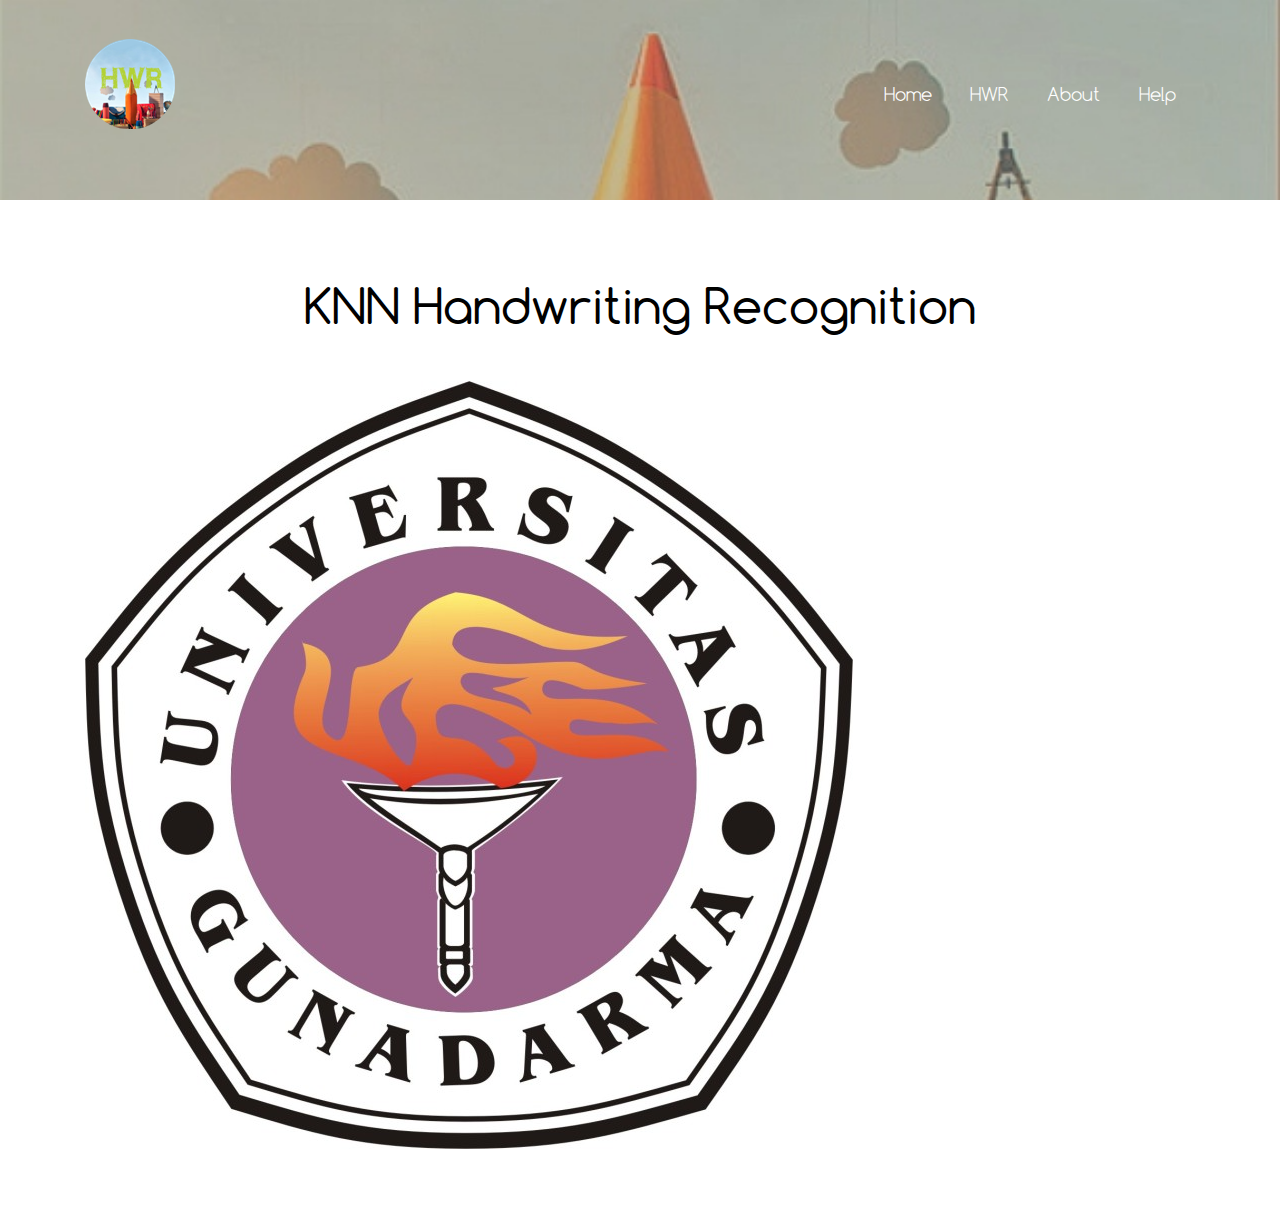
<file: index.html>
<!DOCTYPE HTML>
<html>
<head>
<title></title>
<meta name="viewport" content="width=device-width, initial-scale=1">
<meta http-equiv="Content-Type" content="text/html; charset=utf-8" />
<meta name="keywords" content="Eatery Responsive web template, Bootstrap Web Templates, Flat Web Templates, Andriod Compatible web template, 
Smartphone Compatible web template, free webdesigns for Nokia, Samsung, LG, SonyErricsson, Motorola web design" />
<script type="application/x-javascript"> addEventListener("load", function() { setTimeout(hideURLbar, 0); }, false); function hideURLbar(){ window.scrollTo(0,1); } </script>
<link href="css/bootstrap.css" rel='stylesheet' type='text/css' />
<!-- jQuery (necessary for Bootstrap's JavaScript plugins) -->
<script src="js/jquery.min.js"></script>
<!-- Custom Theme files -->
<link href="css/style.css" rel='stylesheet' type='text/css' />
<!-- Custom Theme files -->
</head>
<body>
<!--banner-->
	<div class="about_banner">
		<!--header-->
		<div class="headder">
			<div class="container">				
				<nav class="navbar navbar-default">
					<div class="container-fluid">
					<!-- Brand and toggle get grouped for better mobile display -->
						<div class="navbar-header">
							<button type="button" class="navbar-toggle collapsed" data-toggle="collapse" data-target="#bs-example-navbar-collapse-1">
								<span class="sr-only">Toggle navigation</span>
								<span class="icon-bar"></span>
								<span class="icon-bar"></span>
								<span class="icon-bar"></span>
							</button>
							<a class="navbar-brand" href="index.html"> <img src="images/logo.png" alt=""/> </a>
						</div>
						<!-- Collect the nav links, forms, and other content for toggling -->
						<div class="collapse navbar-collapse" id="bs-example-navbar-collapse-1">
							<ul class="nav navbar-nav navbar-right">
								<li><a  href="index.html">Home</a></li>
								<li><a href="hwr.html">HWR</a></li>
								<li><a href="tentang.html" >About</a></li>
								<li><a href="bantuan.html" >Help</a></li>
								
							</ul>	
						</div>	
						<div class="clearfix"> </div>
					</div>	
				</nav>				
			</div>	
		</div>	
	</div>
<!--//banner-->
<div class="about_top">
	<div class="container">
		<h1>KNN Handwriting Recognition</h1> 
		<div class="col-md-12 ">
  			<img src="images/ug.jpg" class="img-responsive" alt=""/>
	   </div>
   	  
	 
   	   <div class="clearfix"> </div>
	</div>
</div>

<script src="js/bootstrap.min.js"></script>
</body>
</html>
</file>
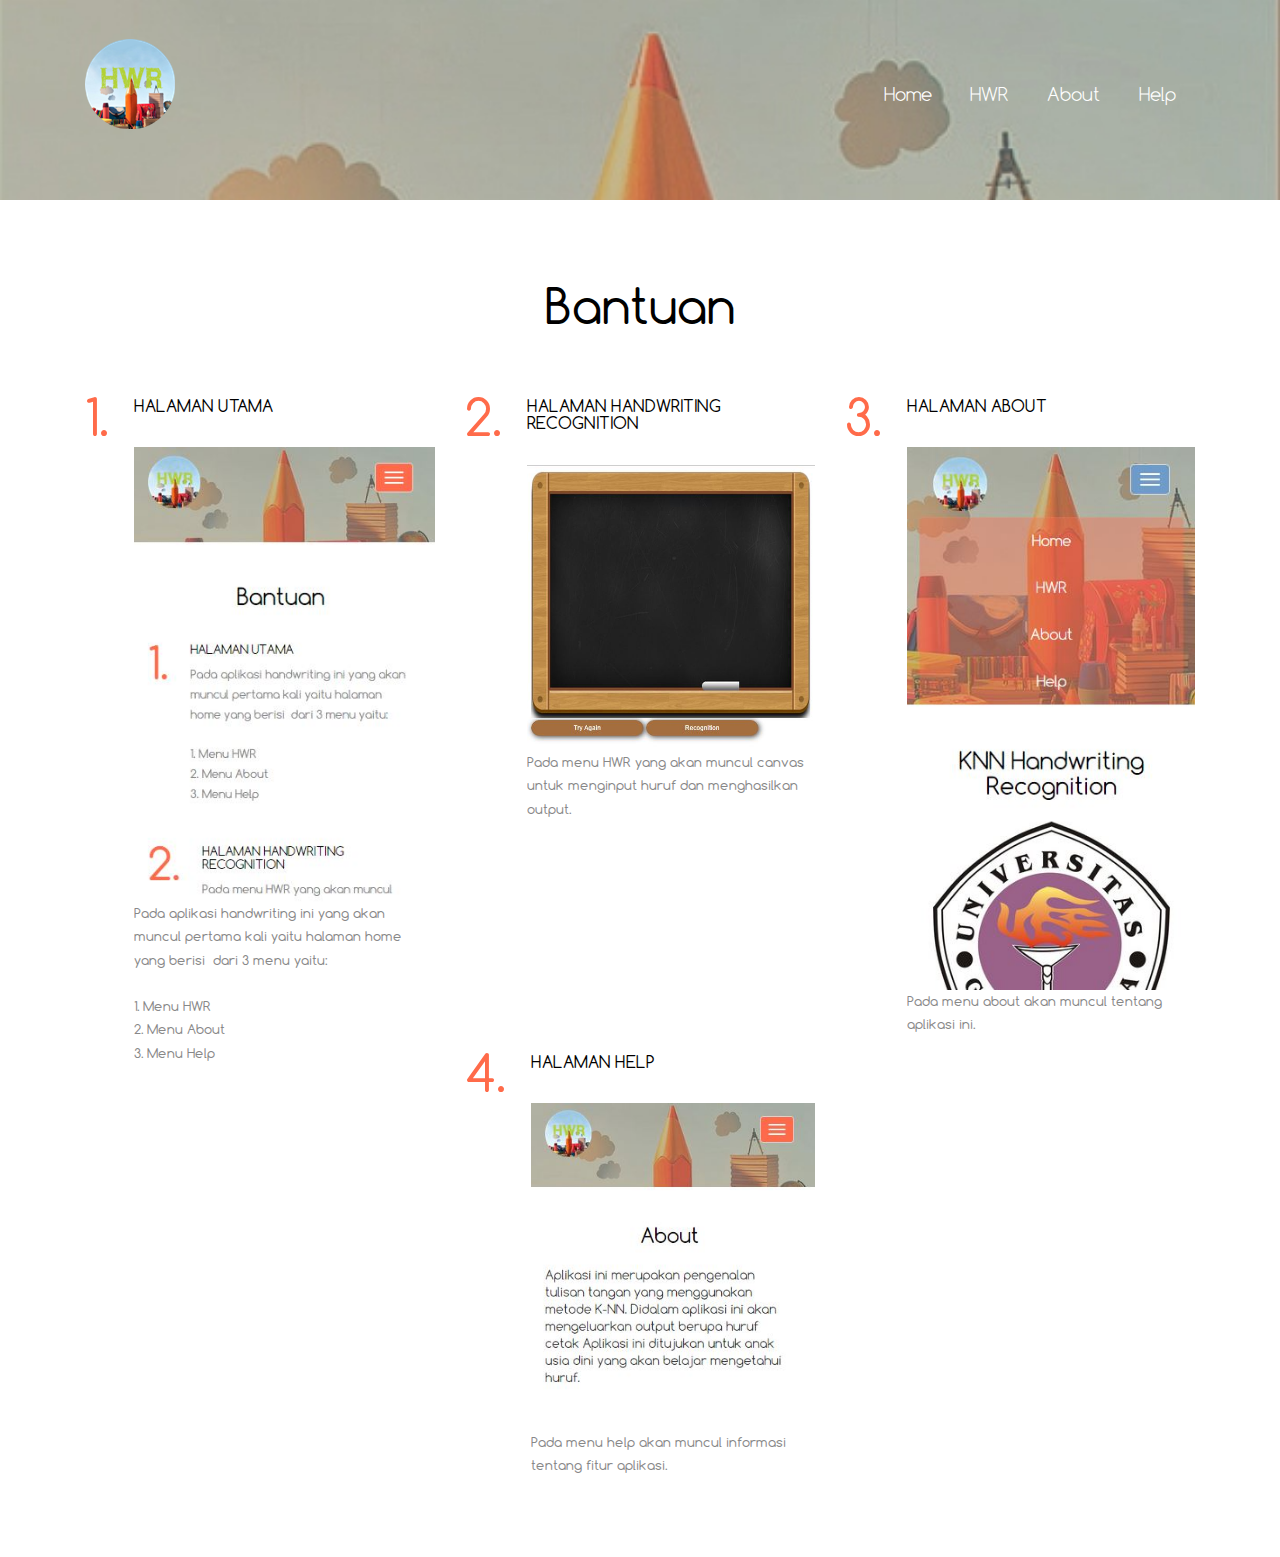
<file: bantuan.html>
<!DOCTYPE HTML>
<html>
<head>
<title></title>
<meta name="viewport" content="width=device-width, initial-scale=1">
<meta http-equiv="Content-Type" content="text/html; charset=utf-8" />
<meta name="keywords" content="Eatery Responsive web template, Bootstrap Web Templates, Flat Web Templates, Andriod Compatible web template, 
Smartphone Compatible web template, free webdesigns for Nokia, Samsung, LG, SonyErricsson, Motorola web design" />
<script type="application/x-javascript"> addEventListener("load", function() { setTimeout(hideURLbar, 0); }, false); function hideURLbar(){ window.scrollTo(0,1); } </script>
<link href="css/bootstrap.css" rel='stylesheet' type='text/css' />
<!-- jQuery (necessary for Bootstrap's JavaScript plugins) -->
<script src="js/jquery.min.js"></script>
<!-- Custom Theme files -->
<link href="css/style.css" rel='stylesheet' type='text/css' />
<!-- Custom Theme files -->
</head>
<body>
<!--banner-->
	<div class="about_banner">
		<!--header-->
		<div class="headder">
			<div class="container">				
				<nav class="navbar navbar-default">
					<div class="container-fluid">
					<!-- Brand and toggle get grouped for better mobile display -->
						<div class="navbar-header">
							<button type="button" class="navbar-toggle collapsed" data-toggle="collapse" data-target="#bs-example-navbar-collapse-1">
								<span class="sr-only">Toggle navigation</span>
								<span class="icon-bar"></span>
								<span class="icon-bar"></span>
								<span class="icon-bar"></span>
							</button>
							<a class="navbar-brand" href="index.html"> <img src="images/logo.png" alt=""/> </a>
						</div>
						<!-- Collect the nav links, forms, and other content for toggling -->
						<div class="collapse navbar-collapse" id="bs-example-navbar-collapse-1">
							<ul class="nav navbar-nav navbar-right">
								<li><a  href="index.html">Home</a></li>
								<li><a href="hwr.html">HWR</a></li>
								<li><a href="tentang.html" >About</a></li>
								<li><a href="bantuan.html" >Help</a></li>
								
							</ul>	
						</div>	
						<div class="clearfix"> </div>
					</div>	
				</nav>				
			</div>	
		</div>	
	</div>
<!--//banner-->
<div class="about_top">
	<div class="container">
		<h1>Bantuan</h1> 
		<div class="col-md-4 box_7">
  			<div class="list styled custom-list custom-list1">
				<ul>
					<li><span class="dropcap">1.</span>  
					   <div class="item_content">
						<h5><a href="#">Halaman Utama</a></h5> 
						<br> <img src="images/1.jpg" width="100%"/> <br>
						<p>Pada aplikasi handwriting ini yang akan  muncul pertama kali yaitu halaman home yang berisi&nbsp;  dari 3 menu yaitu:</p><br>

<p>1. Menu HWR</p>

<p>2. Menu About</span></p>

<p>3. Menu Help</p>
						</div>
					</li>
			    </ul>
			</div>
	   </div>
   	   <div class="col-md-4 box_7">
  			<div class="list styled custom-list custom-list1">
				<ul>
					<li><span class="dropcap">2.</span>  
					   <div class="item_content">
						<h5><a href="#">Halaman Handwriting Recognition</a></h5> 
						<br> <img src="images/3.jpg" width="100%" /> <br>
<p>Pada menu HWR yang akan muncul canvas untuk menginput huruf dan menghasilkan output.</p>					
					</div>
					</li>
			    </ul>
			</div>
	   </div>
   	   <div class="col-md-4 box_7">
  			<div class="list styled custom-list custom-list1">
				<ul>
					<li><span class="dropcap">3.</span>  
					   <div class="item_content">
						<h5><a href="#">Halaman About</a></h5> 
						<br> <img src="images/2.jpg" width="100%" /> <br>
<p>Pada menu about akan muncul tentang aplikasi  ini.   </p>						
						</div>
					</li>
			    </ul>
			</div>
	   </div>
	    <div class="col-md-4 box_7">
  			<div class="list styled custom-list custom-list1">
				<ul>
					<li><span class="dropcap">4.</span>  
					   <div class="item_content">
						<h5><a href="#">Halaman Help</a></h5> 
						<br> <img src="images/4.jpg" width="100%" /> <br>
<p>Pada menu help akan muncul informasi tentang fitur aplikasi.   </p>						
						</div>
					</li>
			    </ul>
			</div>
	   </div>
   	   <div class="clearfix"> </div>
	</div>
</div>

<script src="js/bootstrap.min.js"></script>
</body>
</html>
</file>
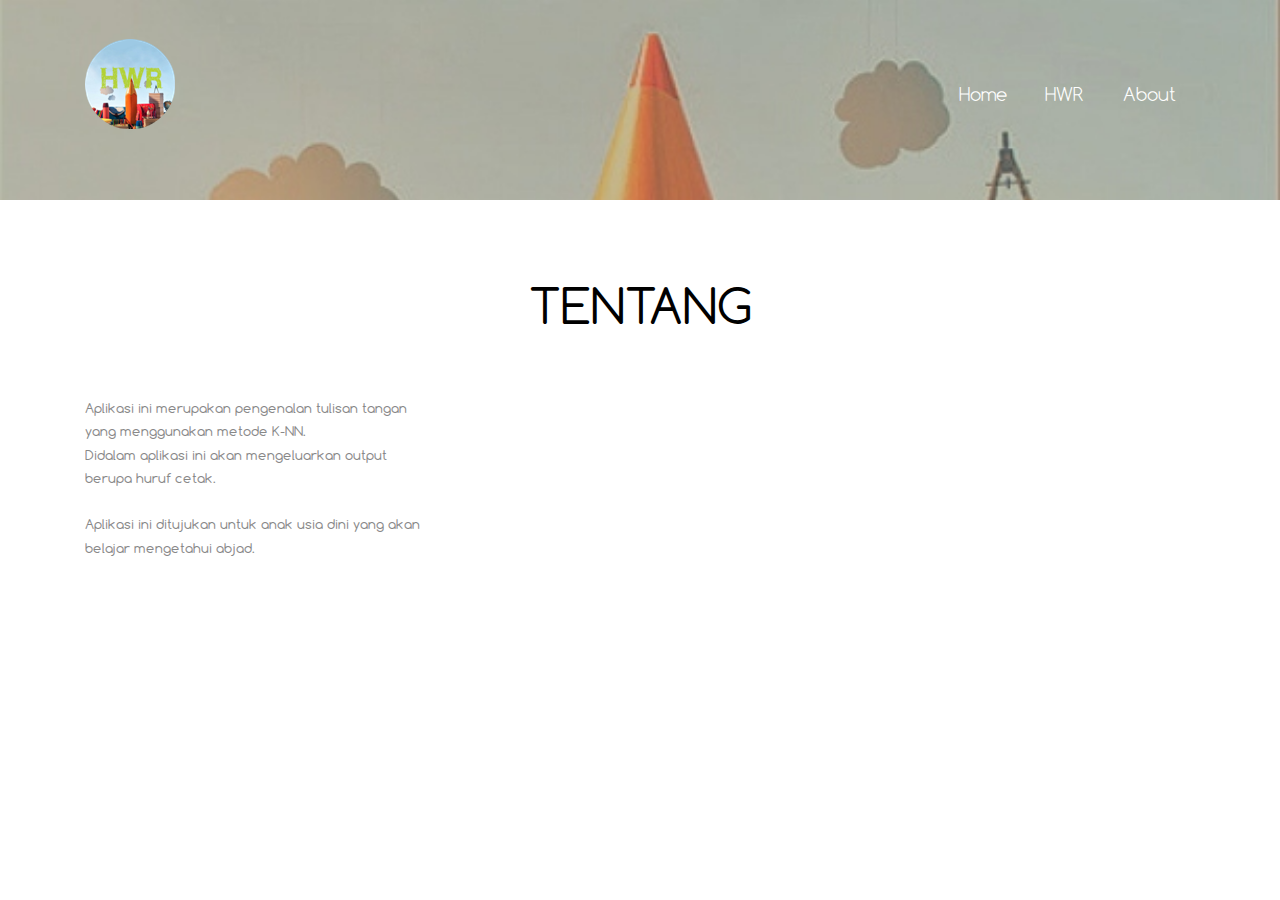
<file: tentang.html>
<!DOCTYPE HTML>
<html>
<head>
<title></title>
<meta name="viewport" content="width=device-width, initial-scale=1">
<meta http-equiv="Content-Type" content="text/html; charset=utf-8" />
<meta name="keywords" content="Eatery Responsive web template, Bootstrap Web Templates, Flat Web Templates, Andriod Compatible web template, 
Smartphone Compatible web template, free webdesigns for Nokia, Samsung, LG, SonyErricsson, Motorola web design" />
<script type="application/x-javascript"> addEventListener("load", function() { setTimeout(hideURLbar, 0); }, false); function hideURLbar(){ window.scrollTo(0,1); } </script>
<link href="css/bootstrap.css" rel='stylesheet' type='text/css' />
<!-- jQuery (necessary for Bootstrap's JavaScript plugins) -->
<script src="js/jquery.min.js"></script>
<!-- Custom Theme files -->
<link href="css/style.css" rel='stylesheet' type='text/css' />
<!-- Custom Theme files -->
</head>
<body>
<!--banner-->
	<div class="about_banner">
		<!--header-->
		<div class="headder">
			<div class="container">				
				<nav class="navbar navbar-default">
					<div class="container-fluid">
					<!-- Brand and toggle get grouped for better mobile display -->
						<div class="navbar-header">
							<button type="button" class="navbar-toggle collapsed" data-toggle="collapse" data-target="#bs-example-navbar-collapse-1">
								<span class="sr-only">Toggle navigation</span>
								<span class="icon-bar"></span>
								<span class="icon-bar"></span>
								<span class="icon-bar"></span>
							</button>
							<a class="navbar-brand" href="index.html"> <img src="images/logo.png" alt=""/> </a>
						</div>
						<!-- Collect the nav links, forms, and other content for toggling -->
						<div class="collapse navbar-collapse" id="bs-example-navbar-collapse-1">
							<ul class="nav navbar-nav navbar-right">
								<li><a  href="index.html">Home</a></li>
								<li><a href="hwr.html">HWR</a></li>
								<li><a href="tentang.html" >About</a></li>
								
							</ul>	
						</div>	
						<div class="clearfix"> </div>
					</div>	
				</nav>				
			</div>	
		</div>	
	</div>
<!--//banner-->
<div class="about_top">
	<div class="container">
		<h1>TENTANG</h1> 
		<div class="col-md-4 box_7">
  			<div class="list styled custom-list custom-list1">
				<ul>
					<li><span class="dropcap"></span>  
					   <div class="item_content">
						<h5><a href="#"></a></h5> 
						<p> Aplikasi ini merupakan pengenalan tulisan tangan yang menggunakan metode K-NN.</p>
						<P> Didalam aplikasi ini akan mengeluarkan output berupa huruf cetak.</p><br/>
						<p> Aplikasi ini ditujukan untuk anak usia dini yang akan belajar mengetahui abjad.</p>
						
						

						
	</div> 
</div>
<script src="js/bootstrap.min.js"></script>
</body>
</html>
</file>
<file: css/style.css>
/*
Author: W3layout
Author URL: http://w3layouts.com
License: Creative Commons Attribution 3.0 Unported
License URL: http://creativecommons.org/licenses/by/3.0/
*/
h4, h5, h6,
h1, h2, h3 {margin-top: 0;}
ul, ol {margin: 0;}
p {margin: 0;}
@font-face {
    font-family: 'Comfortaa-Light';
    src:url(../fonts/Comfortaa-Light.ttf) format('truetype');
}
@font-face {
    font-family: 'Comfortaa-Regular';
    src:url(../fonts/Comfortaa-Regular.ttf) format('truetype');
}
html, body{
   font-family: 'Comfortaa-Regular', sans-serif;
   font-size: 100%;
   background:#fff; 
}
body a{
	transition:0.5s all;
	-webkit-transition:0.5s all;
	-moz-transition:0.5s all;
	-o-transition:0.5s all;
	-ms-transition:0.5s all;
}
/*--banner--*/
.banner{
	min-height: 700px;
	background:url(../images/banner1.jpg)no-repeat center top;
	background-size:cover;
	-webkit-background-size:cover;
	-moz-background-size:cover;
	-o-background-size:cover;
}
nav.navbar.navbar-default {
  background:none;
  border: none;
  padding:1.5em 0 0;
  margin: 0;
  font-family: 'Comfortaa-Light', sans-serif;
}
ul.nav.navbar-nav {
  margin:60px 0 0;
}
a.navbar-brand {
  
  line-height: 1.6em;
  height: inherit;
}
.navbar-nav li {
  margin: 0 1.2em;
}
.navbar-nav li a {
  color: #fff !important;
  font-size: 1.1em;
  padding: 0;
}
.navbar-nav li a:hover,.navbar-nav li a.active{
   color:#ffff00 !important;
   background: none;
}
.navbar-nav a {
	-webkit-transition: color 0.3s;
	-moz-transition: color 0.3s;
	transition: color 0.3s;
}
.navbar-nav a::before {
  position: absolute;
  top: 65%;
  left: 50%;
  color: transparent;
  content: '.';
  text-shadow: 0 0 transparent;
  font-size: 1.7em;
  -webkit-transition: text-shadow 0.3s, color 0.3s;
  -moz-transition: text-shadow 0.3s, color 0.3s;
  transition: text-shadow 0.3s, color 0.3s;
  -webkit-transform: translateX(-50%);
  -moz-transform: translateX(-50%);
  transform: translateX(-50%);
  pointer-events: none;
}
.navbar-nav a:hover::before,
.navbar-nav a:focus::before ,.navbar-nav  a.active::before{
	color: #fff;
	text-shadow: 10px 0 #ff6b4a , -10px 0 #ff6b4a;
}
.navbar-nav a:hover,
.navbar-nav a:focus {
	color: #00a2a5 ;
}
.header-logo.navbar-brand {
  padding: 0;
}
.banner-title {
  position: relative;
}
.banner-title h3 {
  font-size:2.5em;
  color: #fff;
  line-height: 1.3em;
}
.banner-title p {
  font-size: 1.2em;
  color:  #fff;
  margin-top: 2em;
}
/*------------------ Slider Part starts Here----------*/
#slider3,#slider4 {
  box-shadow: none;
  -moz-box-shadow: none;
  -webkit-box-shadow: none;
  margin: 0 auto;
}
.rslides_tabs {
  list-style: none;
  padding: 0;
  background: rgba(0,0,0,.25);
  box-shadow: 0 0 1px rgba(255,255,255,.3), inset 0 0 5px rgba(0,0,0,1.0);
  -moz-box-shadow: 0 0 1px rgba(255,255,255,.3), inset 0 0 5px rgba(0,0,0,1.0);
  -webkit-box-shadow: 0 0 1px rgba(255,255,255,.3), inset 0 0 5px rgba(0,0,0,1.0);
  font-size: 18px;
  list-style: none;
  margin: 0 auto 50px;
  max-width: 540px;
  padding: 10px 0;
  text-align: center;
  width: 100%;
}
.rslides_tabs li {
  display: inline;
  float: none;
  margin-right: 1px;
}
.rslides_tabs a {
  width: auto;
  line-height: 20px;
  padding: 9px 20px;
  height: auto;
  background: transparent;
  display: inline;
}
.rslides_tabs li:first-child {
  margin-left: 0;
}
.rslides_tabs .rslides_here a {
  background: rgba(255,255,255,.1);
  color: #fff;
  font-weight: bold;
}
.events {
  list-style: none;
}
.banner-title .callbacks_container {
  text-align: center;
  padding:8em 2em 0;
  display: inline-block;
  width:100%;
}
.slide_text {
  min-height: 300px;
}
h3.head_1{
	border:1px solid #fff;
	padding:8px 30px;
	margin:0px 445px 0 0;
	width:20%;
	color:#fff;
}
h3.head_2{
  border: 1px solid #fff;
  padding:8px 30px;
  width: 20%;
  margin: auto auto auto 228px;
  color:#fff;
}
h3.head_3{
  border: 1px solid #fff;
  padding:8px 30px;
  width: 20%;
  margin: auto auto auto 456px;
  color:#fff;
}
h3.head_4{
  border: 1px solid #fff;
  padding:8px 30px;
  width: 30%;
  margin: auto auto auto 684px;
  color:#fff;
}
.callbacks {
  position: relative;
  list-style: none;
  overflow: hidden;
  width: 100%;
  padding: 0;
  margin: 0;
}
.callbacks li {
  position: absolute;
  width: 100%;
  left: 0;
  top: 0;
}
.callbacks img {
  position: relative;
  z-index: 1;
  height: auto;
  border: 0;
}
.callbacks_nav {
  	position: absolute;
  -webkit-tap-highlight-color: rgba(0,0,0,0);
  top: 41%;
  left: 10%;
  z-index: 3;
  text-indent: -9999px;
  overflow: hidden;
  text-decoration: none;
  height: 51px;
  width: 22px;
  background: transparent url("../images/icons.png") no-repeat 0px -4px;
}
.callbacks_nav:active {
  opacity: 1.0;
}
.callbacks_nav.next {
  left: auto;
  right: 10%;
  background: url(../images/icons.png)no-repeat -41px -4px;
}
.rslides {
  position: relative;
  list-style: none;
  overflow: hidden;
  width: 100%;
  padding: 0;
  margin: 0;
}
.rslides li {
  -webkit-backface-visibility: hidden;
  position: absolute;
  display: none;
  width: 100%;
  left: 0;
  top: 0;
}
.rslides li{
  position: relative;
  display: block;
  float: left;
}
.rslides img {
  height: auto;
  border: 0;
  width:100%;
}
.callbacks_tabs {
  list-style: none;
  position: absolute;
  bottom:-90px;
  z-index: 111;
  right:5px;
  padding: 0;
  margin: 0;
}
ul.rslides h1{
  color:#fff;
  font-size:180px;
  line-height:150px;
}
a.hvr-bounce-to-top.btn_1{
	border:1px solid #fff;
	color:#fff;
}
.callbacks_tabs li{
	display: inline-block;
	margin:0;
}
@media screen and (max-width: 600px){
  .callbacks_nav {
    top: 47%;
    }
 
}
/*----*/
.callbacks_tabs a{
 visibility: hidden;
}
.callbacks_tabs a:after {
  content: "\f111";
  font-size: 0;
  font-family: FontAwesome;
  visibility: visible;
  display: block;
  height:6px;
  width:6px;
  display: inline-block;
  background: #FCFAFA;
  border-radius:10px;
}
.callbacks_here a:after{
	background:#ff6b4a;
}
/*--//slider end here--*/
/*-- content --*/
.grid_1{
	padding:5em 0;
}
.content-wrap{
	padding-left:14%;
}
.content-wrap1{
	padding-right:14%;
}
.image-container{
	padding-right:0;
}
.image-container1{
	padding-left:0;
}
.content-wrap h2, .content-wrap1 h2{
  color: #000;
  font-size: 2.5em;
  margin-bottom: 20px;
}
.content-wrap p, .content-wrap1 p{
  color:#888;
  font-size:0.85em;
  line-height:1.8em;
  margin-bottom: 1em;
}
.hvr-bounce-to-top {
  display: inline-block;
  vertical-align: middle;
  -webkit-transform: translateZ(0);
  transform: translateZ(0);
  box-shadow: 0 0 1px rgba(0, 0, 0, 0);
  -webkit-backface-visibility: hidden;
  backface-visibility: hidden;
  -moz-osx-font-smoothing: grayscale;
  position: relative;
  -webkit-transition-property: color;
  transition-property: color;
  -webkit-transition-duration: 0.5s;
  transition-duration: 0.5s;
  font-size: 1.1em;
  color:#ff6b4a;
  border:1px solid #ff6b4a;
  padding:10px 50px;
  margin: 1em 0 0 0;
}
.hvr-bounce-to-top:before {
  content: "";
  position: absolute;
  z-index: -1;
  top: 0;
  left: 0;
  right: 0;
  bottom: 0;
  background: #ff6b4a;
  -webkit-transform: scaleY(0);
  transform: scaleY(0);
  -webkit-transform-origin: 50% 100%;
  transform-origin: 50% 100%;
  -webkit-transition-property: transform;
  transition-property: transform;
  -webkit-transition-duration: 0.5s;
  transition-duration: 0.5s;
  -webkit-transition-timing-function: ease-out;
  transition-timing-function: ease-out;
  color:#fff;
}
.hvr-bounce-to-top:hover:before, .hvr-bounce-to-top:focus:before, .hvr-bounce-to-top:active:before {
  -webkit-transform: scaleY(1);
  transform: scaleY(1);
  -webkit-transition-timing-function: cubic-bezier(0.52, 1.64, 0.37, 0.66);
  transition-timing-function: cubic-bezier(0.52, 1.64, 0.37, 0.66);
}
a.hvr-bounce-to-top:hover{
	color:#fff;
	text-decoration:none;
}
.item img{
	position:relative;
}
.portfolio_head{
	margin: 0;
	position: absolute;
	top: 0;
	width: 100%;
	height: 100%;
	padding:6em 3em;
	background:rgba(255, 107, 74, 0.81);
	display: none;
}
.item:hover .portfolio_head{
	display:block;
}
.portfolio_head h3 {
  text-align:center;
  margin: -1.5em 0 0 0;
}
.portfolio_head h3 img{
	display:inline-block;
}
/*-- menu --*/
.menu{
  position: relative;
  padding:5em 0;
}
.col_1{
  text-align:center;
}
.image-right-top {
  position: absolute;
  left:-6%;
  top:23%;
  display: block;
}
span.icon_2{
  position: relative;
  display: inline-block;
  width: 48px;
  height: 48px;
  line-height:30px;
  padding: 4px;
  font-size: 20px;
  color: #ffffff;
  background:#ff6b4a;
  border: 5px solid #ffffff;
  box-shadow: 0px 0px 2px 0px rgba(0,0,0,0.50);
  -webkit-box-shadow: 0px 0px 2px 0px rgba(0,0,0,0.50);
  -moz-box-shadow: 0px 0px 2px 0px rgba(0,0,0,0.50);
  -ms-box-shadow: 0px 0px 2px 0px rgba(0,0,0,0.50);
  -o-box-shadow: 0px 0px 2px 0px rgba(0,0,0,0.50);
   border-radius: 30px;
   -webkit-border-radius: 30px;
   -moz-border-radius: 30px;
   -o-border-radius: 30px;
}
.col_1 h3 {
  color: #ef4836;
  text-transform: uppercase;
  font-size:16px;
  font-weight: 700;
  margin: 1em 0 2em;
}
.col_1 h4 {
  font-size: 14px;
  color: #010101;
  font-weight: 700;
  
  margin-bottom: 20px;
}
.col_1 p {
  margin-bottom: 20px;
  color: #555;
  font-size:0.85em;
}
.col_1 h5 {
  margin-bottom: 20px;
  color: #ef4836;
  font-size: 14px;
  margin-bottom: 30px;
  font-weight:700;
}
/*-- footer --*/
.footer{
  padding:5em 0;
}
.col_2 h5{
	margin-bottom:1em;
}
.col_2 h5{
	color:#ef4836;
	font-size:1em;
	font-weight:700;
}
.col_2 p{
	color:#000;
	font-size:0.85em;
	line-height:1.8em;
}
.col_2 ul{
	padding:0;
	margin:0;
	list-style:none;
}
.col_2 ul li{
	display:inline-block;
	width: 49%;
} 
.col_3{
	float:right;
}
ul.menu{
	padding:0;
	margin:0;
	list-style:none;
}
ul.menu li{
	display:inline-block;
}
ul.menu li a{
  color:#000;
  font-size:0.85em;
  margin:0 5px;
}
.col_3 p{
	color:#000;
	font-size:0.85em;
	margin:1em 0 0 0;
}
/* --about --*/
.about_banner{
  min-height:200px;
  background: url(../images/banner1.jpg)no-repeat center top;
  background-size: cover;
  -webkit-background-size: cover;
  -moz-background-size: cover;
  -o-background-size: cover;
}
.about_top{
	padding:5em 0;
}
.about_top h1, .about_middle h2, .testimonial h3{
  text-align: center;
  font-size: 3em;
  color: #000;
  margin-bottom: 1em;
}
.list.custom-list ul {
  margin: 0;
  padding: 0;
  list-style: none;
}
.list.custom-list ul li:first-child {
  margin: 0;
}
.list.custom-list ul li {
  width: 100%;
  overflow: hidden;
  margin: 30px 0 0 0;
  padding: 0;
  list-style: none;
}
.item_content{
	overflow:hidden;
}
.dropcap {
  display: block;
  float: left;
  color: #ff6b4a;
  font-size: 50px;
  margin-right: 0.5em;
}
.list.custom-list ul li h5 {
  font-size:1em;
  text-transform: uppercase;
  font-weight: 300;
  margin-top: 1em;
}
.list.custom-list ul li h5 a{
	color:#000;
}
.list.custom-list ul li p {
  display: block;
  font-style: normal;
  font-size:13px;
  line-height: 1.8em;
  color: #888;
  font-weight: 300;
}
p.m_1{
	margin:1em 0 0 0;
}
.box_1{
  background: url(../images/about.jpg) center top no-repeat;
  min-height:236px;
  text-align: center;
  background-size:cover;
  -webkit-background-size:cover;
  -moz-background-size:cover;
  -o-background-size:cover;
}
.about_middle h3{
  margin-bottom:1em;
  font-size:1.1em;
}
.about_middle h3 a{
  color:#000;
}
.about_middle h3 a:hover{
  text-decoration:none;
  color: #ff6b4a;
}
.about_middle p{
  color:#888;
  font-size:0.8125em;
  line-height:1.8em;
}
.about_middle{
  padding: 5em 0 0 0;
}
/*-- testimonail --*/
.testimonial{
	background:#ff6b4a;
	padding:5em 0;
}
.testi-item blockquote {
  display: block;
  margin: 0;
  padding: 0 0 0 40px;
  border: none;
  background: url(../images/blockquote.png) left 5px no-repeat;
}
.testi-item blockquote > a {
  font-size:13px;
  color: #fff;
  text-decoration: none;
  overflow: hidden;
  vertical-align: top;
}
.testi-item blockquote > a:hover {
  color:#FFD4CA;
}
.testi-item .testi-meta {
  font-size: 1em;
}
.testi-item .testi-meta .user {
  font-size: 15px;
  line-height: 20px;
  font-style: normal;
  background: transparent;
  text-transform: capitalize;
  font-weight: 500;
  color: #fff;
  display: block;
  margin: 1em 0 0 0;
}
.testi-item .testi-meta .testi-url {
  font-size: 13px;
  line-height: 20px;
  font-style: normal;
  background: transparent;
  text-transform: none;
  font-weight: 300;
  color: #fff;
  margin-top:5px;
  display: block;
}
.testi-item .testi-meta .testi-url:hover {
  color:#FFD4CA;
  text-decoration:none;
}
small.testi-meta:before {
  display: none;
}
.testimonial h3{
	color:#fff;
}
/*-- services --*/
.service_grid_1 h4{
  font-size: 1em;
  text-transform: uppercase;
  font-weight: 300;
}
.service_grid_1 p{
  color: #888;
  font-size: 0.8125em;
  line-height: 1.8em;
}
.txt_1{
	margin-bottom:2em;
}
.box_3{
  background: url(../images/3.jpg) center top no-repeat;
  min-height:500px;
  text-align: center;
  background-size:cover;
  -webkit-background-size:cover;
  -moz-background-size:cover;
  -o-background-size:cover;
}
/* -- typography --*/
.form-control1, .form-control_2.input-sm {
  border: 1px solid #e0e0e0;
  padding: 5px 8px;
  color: #616161;
  background: #fff;
  box-shadow: none !important;
  width: 100%;
  font-size: 0.85em;
  font-weight: 300;
  height: 40px;
  border-radius: 0;
  -webkit-appearance: none;
}
/*-- contact --*/
.map iframe{
	border:none;
	width:100%;
	min-height:350px;
}
.contact-grid input[type="text"],.contact-grid textarea{
	width: 100%;
    padding: 1em;
    margin: 1em 0;
    background: #fff;
    outline: none;
    border: 1px solid #DADADA;
    -webkit-appearance: none;
}
.contact-grid textarea{
	resize:none;
}
.send input[type="submit"]{
    font-size: 1.5em;
	background:#ff6b4a;
	padding: 0.6em 2em;
	text-align: center;
	color: #fff;
	border: none;
	outline:none;
	-webkit-appearance: none;
}
.send input[type="submit"]:hover{
	background:#555;
}
.contact-grid h3, .contact-in h3{
  font-size: 2em;
  color: #000;
  margin-bottom: 1em;
}
p.sed-para{
   font-size: 1.1em;
   padding:0em 0 0.6em;
   color:#ff6b4a;
   font-weight: 300;
}
p.para1{
   color: #888;
   font-size: 0.8125em;
   line-height: 1.8em;
   font-weight: 300;
}
.address-more,.address-left{
	float:left;
	width:40%;
}
.address-more p, .address-left p{
    color: #888;
    font-size: 0.85em;
    line-height: 1.8em;
}
.more-address{
	padding: 3em 0;
}
p.your-para {
  color: #9A9898;
  margin: 0;
  font-size: 13px;
}
/* --responsive design --*/
@media(max-width:1366px){
.grid_2 {
  margin-bottom: 2em;
}	
}
@media(max-width:1280px){
ul.rslides h1 {
  font-size: 150px;
  line-height:130px;
}	
.content-wrap h2, .content-wrap1 h2 {
  font-size: 2em;
}
.portfolio_head h3 {
  margin: -2em 0 0 0;
}
}
@media(max-width:1220px){
ul.rslides h1 {
  font-size: 130px;
  line-height: 110px;
}
h3.head_1, h3.head_2, h3.head_3, h3.head_4{
  font-size: 30px;
}	
h3.head_2 {
  margin: auto auto auto 188px;
}
h3.head_3 {
  margin: auto auto auto 376px;
}
h3.head_4 {
  width: 25%;
  margin: auto auto auto 564px;
}
}
@media(max-width:1024px){
.banner {
  min-height:500px;
}	
.callbacks_tabs {
  bottom: 10px;
}  
.banner-title .callbacks_container {
  padding: 6em 2em 0;
}
ul.rslides h1 {
  font-size: 110px;
  line-height:110px;
}
.content-wrap1 {
  padding-right:2%;
}
.content-wrap {
  padding-left:2%;
}
.content-wrap p, .content-wrap1 p {
  font-size: 13px;
}
.hvr-bounce-to-top {
  font-size: 0.85em;
  padding: 8px 25px;
  margin: 0;
}
.portfolio_head h3 {
  margin: -1.7em 0 0 0;
}
.image-right-top {
  left: -12%;
}
.about_top h1, .about_middle h2, .testimonial h3 {
  font-size: 2.5em;
}
.list.custom-list ul li h5 {
  font-size: 0.85em;
}
.box_3 {
  min-height: 350px;
}
}
@media(max-width:930px){
h3.head_1, h3.head_2, h3.head_3, h3.head_4 {
  font-size: 19px;
}
h3.head_2 {
  margin: auto auto auto 144px;
}
h3.head_3 {
  margin: auto auto auto 288px;
}
h3.head_4 {
  width: 25%;
  margin: auto auto auto 432px;
}
ul.rslides h1 {
  font-size: 100px;
  line-height: 110px;
}
.content-wrap1 {
  padding-right: 0;
  margin: 2em 0 0 0;
}
.grid_1 {
  padding: 5em 0 3em;
}
.grid_2 {
  margin-bottom: 0;
}
.portfolio_head h3 {
  margin: -20px 0 0 0;
}
.menu {
  padding: 2em 0 1em;
}	
.col_1 {
  margin-bottom: 3em;
}
.col_3 {
  margin: 1em 0 0 0;
}
.footer {
  padding: 3em 0;
}
.map iframe {
  min-height:250px;
}
.navbar-nav li a {
  font-size: 1em;
}
.navbar-nav li {
  margin: 0 0.8em;
}
nav.navbar.navbar-default {
  padding: 1em 0 0;
}
.banner-title .callbacks_container {
  padding: 4em 0em 0;
}
.slide_text {
  min-height: 250px;
}
.grid_1 {
  padding: 3em 0 3em;
}
.col-md-6.contact-in {
  margin: 3em 0 0 0;
}
.contact-grid h3, .contact-in h3 {
  font-size:1.8em;
  margin-bottom: 0.5em;
}
.more-address {
  padding: 2em 0 0;
}
.about_middle {
  padding:3em 0 0 0;
}
.grid_box1 {
  margin-bottom: 5px;
}
.about_top {
  padding: 3em 0 0;
}
.about_top h1, .about_middle h2, .testimonial h3 {
  font-size: 2em;
}
.box_2 {
  margin-bottom: 2em;
}
.testi-item {
  margin-bottom: 2em;
}
.testi-item .testi-meta .user {
  margin: 0.5em 0 0 0;
}
.testimonial {
  padding: 3em 0 2em;
}
.box_3 {
  min-height:250px;
}
.list.custom-list ul {
  margin:0 0 2em;
}
}
@media(max-width:667px){
.navbar-header {
  width: 100%;
  margin: 0 !important;
}
nav.navbar.navbar-default {
  padding: 1em 0 0;
}
.navbar-nav {
  margin: 0;
}
.navbar-nav li{
    margin:0;
}
.navbar-nav li a {
    padding: 1em;
	text-align:center;
}
.navbar-nav a::before {
  font-size: 1.7em;
    top: 42%;
}
#bs-example-navbar-collapse-1 {
  padding: 0;
}
.navbar-default .navbar-toggle:hover, .navbar-default .navbar-toggle:focus {
  background-color: #00a2a5;
}
.navbar-default .navbar-toggle .icon-bar {
  background-color: #fff;
}
ul.rslides h1 {
  font-size: 70px;
  line-height: 100px;
}	
a.navbar-brand img {
  width: 60px;
}
a.navbar-brand {
  padding: 0;
  line-height: 1.6em;
  height: inherit;
}
button.navbar-toggle {
  background:#ff6b4a;
  border-color: #FFF;
  margin: .5em 0 1.5em 0;
}
.navbar-nav li {
  margin: 0;
}
div#bs-example-navbar-collapse-1 {
  text-align: center;
}
.navbar-nav li a {
  padding: 1em;
  text-align: center;
}
ul.nav.navbar-nav {
  margin:0;
  background:rgba(255, 107, 74, 0.39);
}
.navbar-default .navbar-toggle:hover, .navbar-default .navbar-toggle:focus {
  background-color: #6E9BCA;
}
.navbar-default .navbar-toggle .icon-bar {
  background-color: #fff;
}
h3.head_1, h3.head_2, h3.head_3, h3.head_4 {
  font-size: 15px;
}
h3.head_2 {
  margin: auto auto auto 119px;
}
h3.head_3 {
  margin: auto auto auto 238px;
}
h3.head_4 {
  width: 25%;
  margin: auto auto auto 356px;
}
ul.rslides h1 {
  font-size: 50px;
  line-height: 50px;
}
.navbar-default .navbar-collapse, .navbar-default .navbar-form {
  border-color: rgba(231, 231, 231, 0);
}
.banner {
  min-height: 300px;
}
.slide_text {
  min-height:100px;
}
.content-wrap h2, .content-wrap1 h2 {
  font-size: 1.6em;
}
.col_1 h4, .col_1 p{
  margin-bottom: 10px;
}
.col_1 h3 {
  margin: 0.6em 0 1em;
}
.about_banner {
  min-height: 115px;
}  
.contact-grid input[type="text"], .contact-grid textarea {
  padding: 10px;
  margin: 10px 0;
}
.send input[type="submit"] {
  font-size: 1.1em;
}
p.sed-para {
  font-size: 1em;
}
.more-address {
  padding: 1em 0 0;
}
.banner-title .callbacks_container {
  padding: 2em 0em 0;
}
.about_top h1, .about_middle h2, .testimonial h3 {
  font-size: 1.6em;
}
}
@media(max-width:568px){
h3.head_1, h3.head_2, h3.head_3, h3.head_4{
  padding: 5px 10px;
}
h3.head_2 {
  margin: auto auto auto 94px;
}
h3.head_3 {
  margin: auto auto auto 188px;
}
h3.head_4 {
  width: 25%;
  margin: auto auto auto 283px;
}
ul.rslides h1 {
  font-size: 35px;
  line-height: 40px;
}
.hvr-bounce-to-top {
  font-size: 13px;
  padding: 5px 10px;
}
.callbacks_tabs {
  bottom: -28px;
}
}  
@media(max-width:480px){
h3.head_1, h3.head_2, h3.head_3, h3.head_4 {
  font-size: 12px;
}
h3.head_2 {
  margin: auto auto auto 76px;
}
h3.head_3 {
  margin: auto auto auto 152px;
}
h3.head_4 {
  width: 25%;
  margin: auto auto auto 228px;
}
ul.rslides h1 {
  font-size: 25px;
  line-height: 30px;
}	
.content-wrap h2, .content-wrap1 h2 {
  font-size: 1.3em;
  margin-bottom: 10px;
}
.grid_1 {
  padding: 2em 0 2em;
}
.content-wrap p, .content-wrap1 p {
  font-size: 12px;
}
.portfolio_head h3 {
  margin:0;
}
.image-right-top {
  left: -25%;
}
.col_1 h3 {
  font-size: 14px;
}  
.banner-title .callbacks_container {
  padding: 1em 0em 0;
}
.banner {
  min-height: 268px;
}
.contact-grid h3, .contact-in h3 {
  font-size: 1.5em;
}
}
@media(max-width:320px){
a.navbar-brand img {
  width: 55px;
}
h3.head_1, h3.head_2, h3.head_3, h3.head_4 {
  padding:3px 5px;
}
h3.head_1 {
  width: 24%;
}
h3.head_2 {
  margin: auto auto auto 66px;
}
h3.head_3 {
  margin: auto auto auto 121px;
}
h3.head_4 {
  width: 30%;
  margin: auto auto auto 176px;
}
.hvr-bounce-to-top {
  font-size: 13px;
  padding: 3px 7px;
}
nav.navbar.navbar-default {
  padding: 5px 0 0;
}
.banner {
  min-height: 229px;
}	
.slide_text {
  min-height:100px;
}
.navbar-toggle {
  padding: 6px 5px;
}
.portfolio_head {
  padding: 4.5em 0em;
}
.image-right-top {
  left: -41%;
}
.col-md-6.col_2, .col_3 {
  padding: 0;
}
.col_2 h5 {
  font-size: 0.85em;
}
.col_2 p {
  font-size: 12px;
}
.col_1 p {
  font-size: 12px;
}
.col_1 h4 {
  font-size: 13px;
}
.menu {
  padding: 2em 0 0em;
}
.map iframe {
  min-height:150px;
}  
ul.menu li a {
  font-size: 12px;
  margin:0;
}
.col_3 p {
  font-size: 12px;
}
.footer {
  padding: 2em 0;
}
.col_3 {
  margin: 8px 0 0 0;
}
.about_top h1, .about_middle h2, .testimonial h3 {
  font-size: 1.2em;
}
.col-md-4.box_7 {
  padding: 0;
}
.list.custom-list ul li h5 {
  font-size: 12px;
}
.list.custom-list ul li p {
  font-size: 12px;
}
.dropcap {
  margin-right: 0.3em;
}
.list.custom-list ul {
  margin: 0 0 1em;
}
.testi-item blockquote > a {
  font-size: 12px;
}
.testimonial {
  padding: 2em 0 1em;
}
.about_middle h3 {
  font-size: 14px;
}  
.navbar-nav li a {
  padding: 0.5em;
}
.navbar-nav li a {
  font-size: 0.85em;
}
.box_2 {
  margin-bottom: 1em;
  padding: 0;
}
.service_grid_1 h4 {
  font-size: 0.85em;
}
.txt_1 {
  margin-bottom: 1em;
}
.box_3, .box_1 {
  min-height: 150px;
}  
.about_banner {
  min-height: 80px;
}
.about_top {
  padding: 2em 0 0;
}
.about_middle {
  padding: 2em 0 0 0;
}
.col-md-6.contact-grid {
  padding: 0;
}
.contact-grid h3, .contact-in h3 {
  font-size: 1.2em;
}
.send input[type="submit"] {
  font-size: 1em;
}
.col-md-6.contact-in {
  margin: 2em 0 0 0;
  padding: 0;
}
p.sed-para {
  font-size: 0.8125em;
}
p.para1, .address-more p, .address-left p {
  font-size: 12px;
}  
.address-more, .address-left {
  width: 50%;
}
.contact-grid input[type="text"], .contact-grid textarea {
  padding: 5px;
  margin: 10px 0;
}
}
</file>
